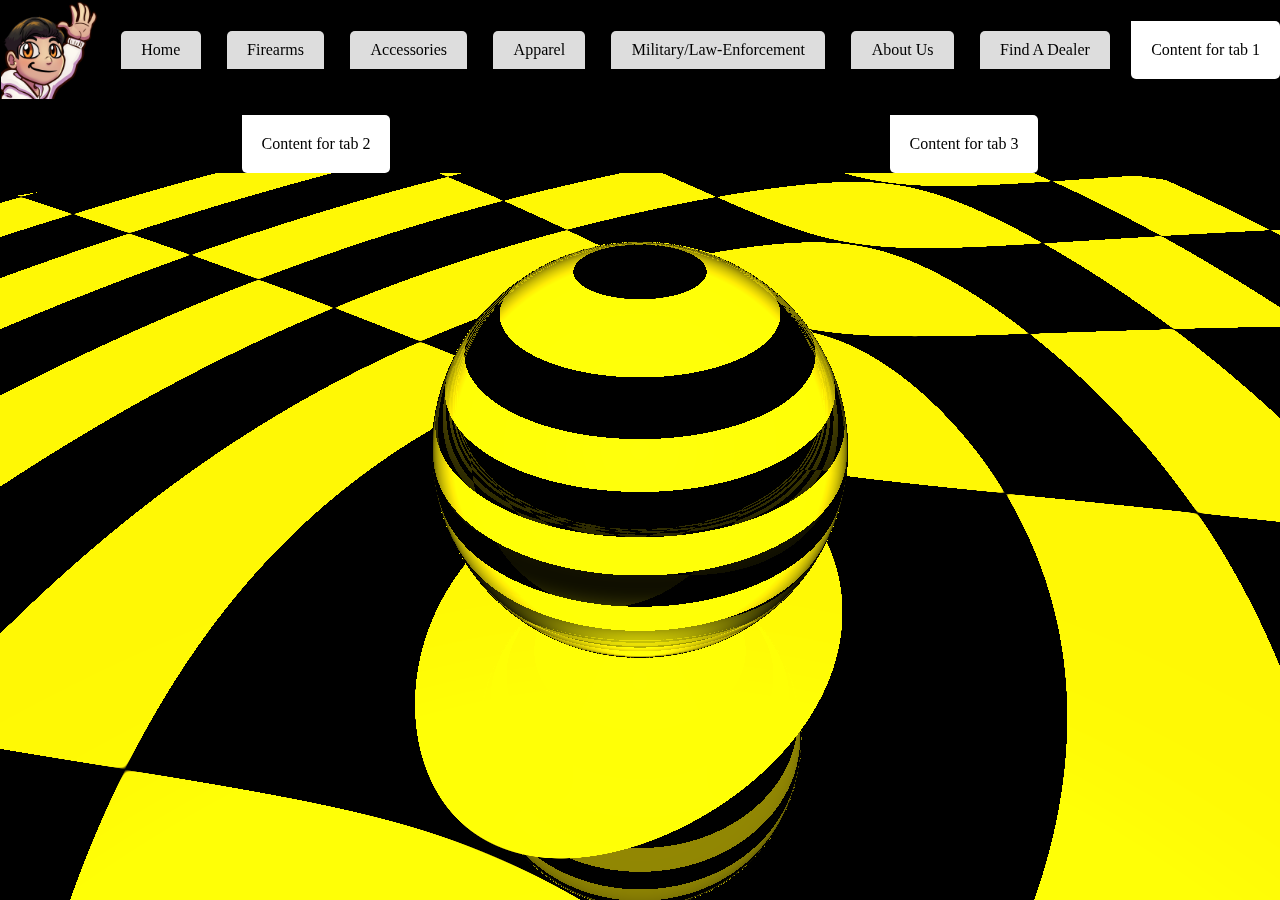
<file: index.html>
<!DOCTYPE html>
<html>
  <div class="tab-container">
    <div class="logo-box">
      <img src="src/DrErrday.png" alt="Logo" class="logo">
    </div>
    <div class="tab">Home</div>
    <div class="tab">Firearms</div>
    <div class="tab">Accessories</div>
    <div class="tab">Apparel</div>
    <div class="tab">Military/Law-Enforcement</div>
    <div class="tab">About Us</div>
    <div class="tab">Find A Dealer</div>
    
    <div class="tab-content">Content for tab 1</div>
    <div class="tab-content">Content for tab 2</div>
    <div class="tab-content">Content for tab 3</div>
  </div>
<head>
  <meta charset="UTF-8">
  <title>Home</title>
  <link rel="stylesheet" href="style.css">
</head>
<body>
  <canvas id="canvas"></canvas>
  <script src="webfuncs.js"></script>
</body>
</html>
</file>
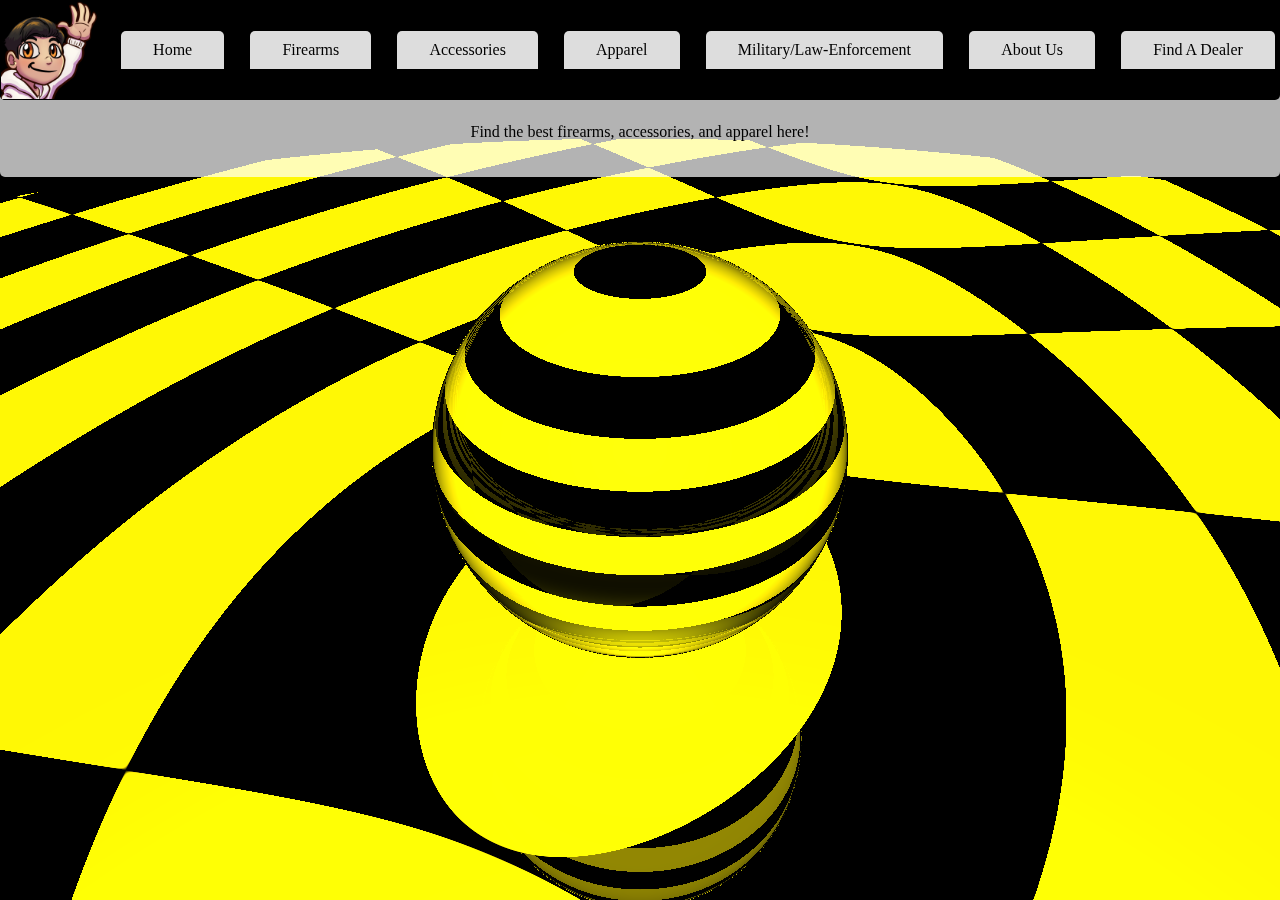
<file: currentchanges.html>
<!DOCTYPE html>
<html>
<head>
  <meta charset="UTF-8">
  <title>Home</title>
  <link rel="stylesheet" href="style.css">
</head>
<body>
  <div class="tab-container">
    <div class="logo-box">
      <img src="src/DrErrday.png" alt="Logo" class="logo">
    </div>
    <div class="tab">Home</div>
    <div class="tab">Firearms</div>
    <div class="tab">Accessories</div>
    <div class="tab">Apparel</div>
    <div class="tab">Military/Law-Enforcement</div>
    <div class="tab">About Us</div>
    <div class="tab">Find A Dealer</div>
  </div>
  <div class="canvas">
    <canvas id="canvas"></canvas>
  </div>
  <div class="content">
    <h1>Welcome to DrErrday's Store</h1>
    <p>Find the best firearms, accessories, and apparel here!</p>
  </div>
  <script src="webfuncs.js"></script>
</body>
</html>
</file>
<file: style.css>
* {
  box-sizing: border-box;
}

html, body {
  margin: 0;
  min-height: 100vh;
  overflow: hidden;
  
  background:
  repeating-radial-gradient(
  circle at center,
    #444 0 10%,
    #111 10% 20%
  );
  
  touch-action: none;
}

canvas {
  position: absolute;
  top: 0;
  left: 0;
  z-index: 1;
  width: 100%;
  height: 100%;
  object-fit: contain;
}

.tab-content:first-of-type {
  display: block;
}

.tab-container {
  position: relative;
  left: 0;
  z-index: 2;
  display: flex;
  gap:1rem;
  flex-wrap: wrap;
  justify-content: space-around;
  align-items: center;
  background-color: #000000;
  border-radius: 5px;
  overflow: hidden;
}

.tab {
  padding: 10px 20px;
  cursor: pointer;
  background-color: #ddd;
  border-radius: 5px 5px 0 0;
  margin: 5px;
  transition: background-color 0.3s ease;
  flex-grow: 1;
  text-align: center;
}

.tab:hover {
  background-color: #00aeff;
}

.tab.active {
  background-color: #ffd900;
}

.tab-content {
  padding: 20px;
  background-color: #fff;
  border-radius: 0 5px 5px 5px;
  margin-top: -1px;
}

.logo-box {
  width: 100px;
  height: 100px;
  display: flex;
  justify-content: left;
  align-items: center;
  margin: 0 auto;
  border: 1px solid black;
}

.logo {
  max-width: 100%;
  max-height: 100%;
}

.content {
  position: relative;
  top: 50%;
  left: 50%;
  transform: translate(-50%, -50%);
  text-align: center;
  background-color: rgba(255, 255, 255, 0.7);
  padding: 20px;
  border-radius: 5px;
  z-index: 1;
}

.header {
  display: flex;
  gap: 1rem;
  position: fixed;
  top: 0;
  left: 0;
  width: 100%;
  z-index: 2;
  background-color: rgba(255, 255, 255, 0.8);
  padding: 10px;
}

.main {
  position: relative;
  z-index: 1;
}
</file>
